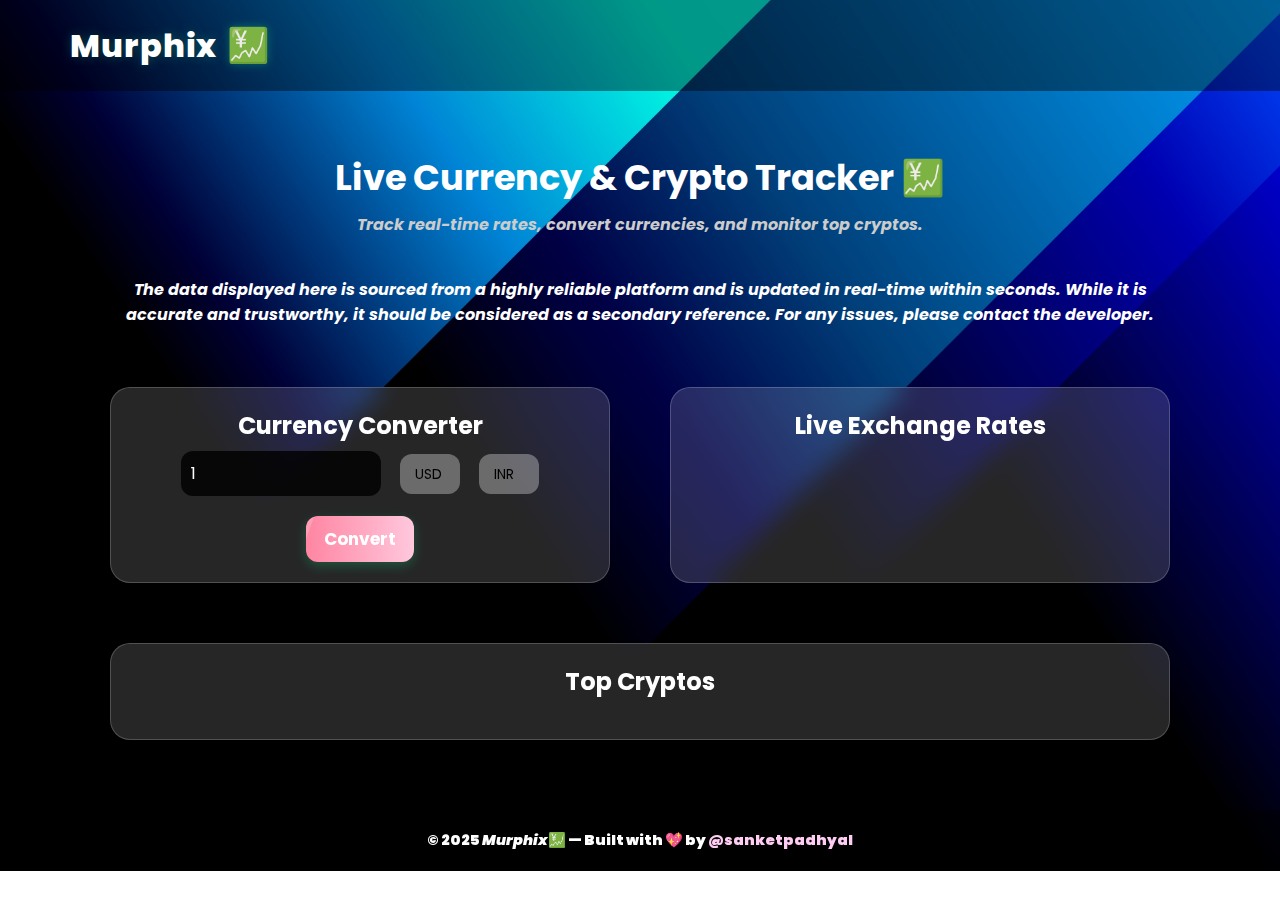
<file: app.html>
<!DOCTYPE html>
<html lang="en">
<head>
  <link rel="icon" type="image/png" href="assets/favicon.png"/>
  <meta charset="UTF-8">
  <meta name="viewport" content="width=device-width, initial-scale=1.0">
  <title>Murphix | Currency Tracker</title>
  <link rel="stylesheet" href="style/style.css">
  <link href="https://fonts.googleapis.com/css2?family=Poppins:wght@400;600;700&display=swap" rel="stylesheet">

  <!-- Header -->
<header class="navbar">
  <div class="logo">
    <span class="logo-text">Murphix</span>
    <span class="emoji">💹</span>
  </div>
  <nav class="nav-links">
    <a href="index.html"><strong>Home</strong></a>
    <a href="more.html"><strong>Features</strong></a>
    <a href="about.html"><strong>About</strong></a>
  </nav>
</header>

</head>
<style>
    body {
        background: url('assets/bg.jpg') no-repeat center center/cover;
        color: white;
        font-family: 'Poppins', sans-serif;
        text-align: center;
    }

</style>

<body>
  <section class="app-container">
    <h1>Live Currency & Crypto Tracker 💹</h1>
    <p class="subtext"><i><strong>Track real-time rates, convert currencies, and monitor top cryptos.<br><p>
  The data displayed here is sourced from a highly reliable platform and is updated in real-time within seconds. 
  While it is accurate and trustworthy, it should be considered as a secondary reference. 
  For any issues, please contact the developer.</i><strong>
 </p>

  <!-- Horizontal Row -->
  <div class="top-row">
    <!-- Conversion Box -->
    <div class="converter-card">
      <h2>Currency Converter</h2>
      <div class="converter-inputs">
        <input type="number" placeholder="Enter amount" id="amount" />
        <select id="from-currency">
          <option value="USD">USD</option>
          <option value="INR">INR</option>
          <option value="EUR">EUR</option>
          <option value="JPY">JPY</option>
          <option value="GBP">GBP</option>
          <option value="AUD">AUD</option>
          <option value="CAD">CAD</option>
          <option value="SGD">SGD</option>
          <option value="AED">AED</option>
          <option value="CNY">CNY</option>
        </select>
        <select id="to-currency">
          <option value="USD">USD</option>
          <option value="INR">INR</option>
          <option value="EUR">EUR</option>
          <option value="JPY">JPY</option>
          <option value="GBP">GBP</option>
          <option value="AUD">AUD</option>
          <option value="CAD">CAD</option>
          <option value="SGD">SGD</option>
          <option value="AED">AED</option>
          <option value="CNY">CNY</option>
        </select>
      </div>
      <button class="btn-cute" onclick="convertCurrency()">Convert</button>
      <p class="result" id="result">Result will appear here...</p>
    </div>

    <!-- Live Rates Section -->
    <div class="live-rates">
      <h2>Live Exchange Rates</h2>
      <div id="rates-list" class="rates-grid"></div>
    </div>
  </div>

  <!-- Crypto Section Full Width -->
  <div class="crypto-section">
    <h2>Top Cryptos</h2>
    <div id="crypto-list" class="crypto-grid"></div>
  </div>
</section>


<script>
// Elements
const fromCurrency = document.getElementById('from-currency');
const toCurrency = document.getElementById('to-currency');
const amountInput = document.getElementById('amount');
const resultText = document.getElementById('result');
const ratesList = document.getElementById('rates-list');
const cryptoList = document.getElementById('crypto-list');

// Convert Currency
async function convertCurrency(defaultLoad = false) {
  const from = fromCurrency.value;
  const to = toCurrency.value;
  const amount = amountInput.value || 1;

  const res = await fetch(`https://api.exchangerate-api.com/v4/latest/${from}`);
  const data = await res.json();
  const rate = data.rates[to];
  const converted = (amount * rate).toFixed(2);

  resultText.textContent = `${amount} ${from} = ${converted} ${to}`;


  if (!defaultLoad) {
    resultText.style.display = "block";
    resultText.style.opacity = "0";
    resultText.style.transform = "translateY(-10px)";
    setTimeout(() => {
      resultText.style.transition = "all 0.5s ease";
      resultText.style.opacity = "1";
      resultText.style.transform = "translateY(0)";
    }, 10);
  }
}

// Run default conversion on page load
window.onload = () => {
  convertCurrency(true); 
  loadLiveRates();
  loadCrypto();
};

// Default values
window.addEventListener("load", async () => {
  amountInput.value = 1; // Default amount
  fromCurrency.value = "USD";
  toCurrency.value = "INR";
  await convertCurrency(true); // Run once for default
  loadLiveRates();
  loadCrypto();
});

async function convertCurrency(defaultLoad = false) {
  const from = fromCurrency.value;
  const to = toCurrency.value;
  const amount = amountInput.value || 1;

  const res = await fetch(`https://api.exchangerate-api.com/v4/latest/${from}`);
  const data = await res.json();
  const rate = data.rates[to];
  const converted = (amount * rate).toFixed(2);

  resultText.textContent = `${amount} ${from} = ${converted} ${to}`;
  resultText.style.display = "block";

  // Slide-down animation
  if (!defaultLoad) {
    resultText.style.opacity = "0";
    resultText.style.transform = "translateY(-15px)";
    setTimeout(() => {
      resultText.style.transition = "all 0.5s ease";
      resultText.style.opacity = "1";
      resultText.style.transform = "translateY(0)";
    }, 50);
  }
}


// Load Live Exchange Rates (USD Base)
async function loadLiveRates() {
  const res = await fetch('https://api.exchangerate-api.com/v4/latest/USD');
  const data = await res.json();
  const topCurrencies = ['INR', 'EUR', 'GBP', 'JPY', 'AUD', 'CNY'];

  ratesList.innerHTML = '';
  topCurrencies.forEach(cur => {
    ratesList.innerHTML += `<div class="rate-card">
      <strong>USD → ${cur}</strong><br>
      ${data.rates[cur].toFixed(2)}
    </div>`;
  });
}

// Load Crypto Prices
async function loadCrypto() {
  const res = await fetch('https://api.coingecko.com/api/v3/coins/markets?vs_currency=usd&order=market_cap_desc&per_page=5&page=1&sparkline=false');
  const data = await res.json();

  cryptoList.innerHTML = '';
  data.forEach(coin => {
    cryptoList.innerHTML += `<div class="crypto-card">
      <img src="${coin.image}" width="30"> ${coin.name} <br>
      $${coin.current_price.toLocaleString()}
    </div>`;
  });
}

// Load on page start
window.onload = () => {
  loadLiveRates();
  loadCrypto();
};

// Refresh every 30 seconds
setInterval(() => {
  loadLiveRates();
  loadCrypto();
}, 30000);
</script>
<script>
  window.addEventListener("load", () => {
    document.body.classList.add("loaded");
  });
</script>


<footer class="footer">
  <p>© 2025 <strong><i>Murphix</i>💹</strong> — Built with 💖 by <a href="https://github.com/sanketpadhyal" target="_blank">@sanketpadhyal</a></p>
</footer>

</body>
</html>
</file>
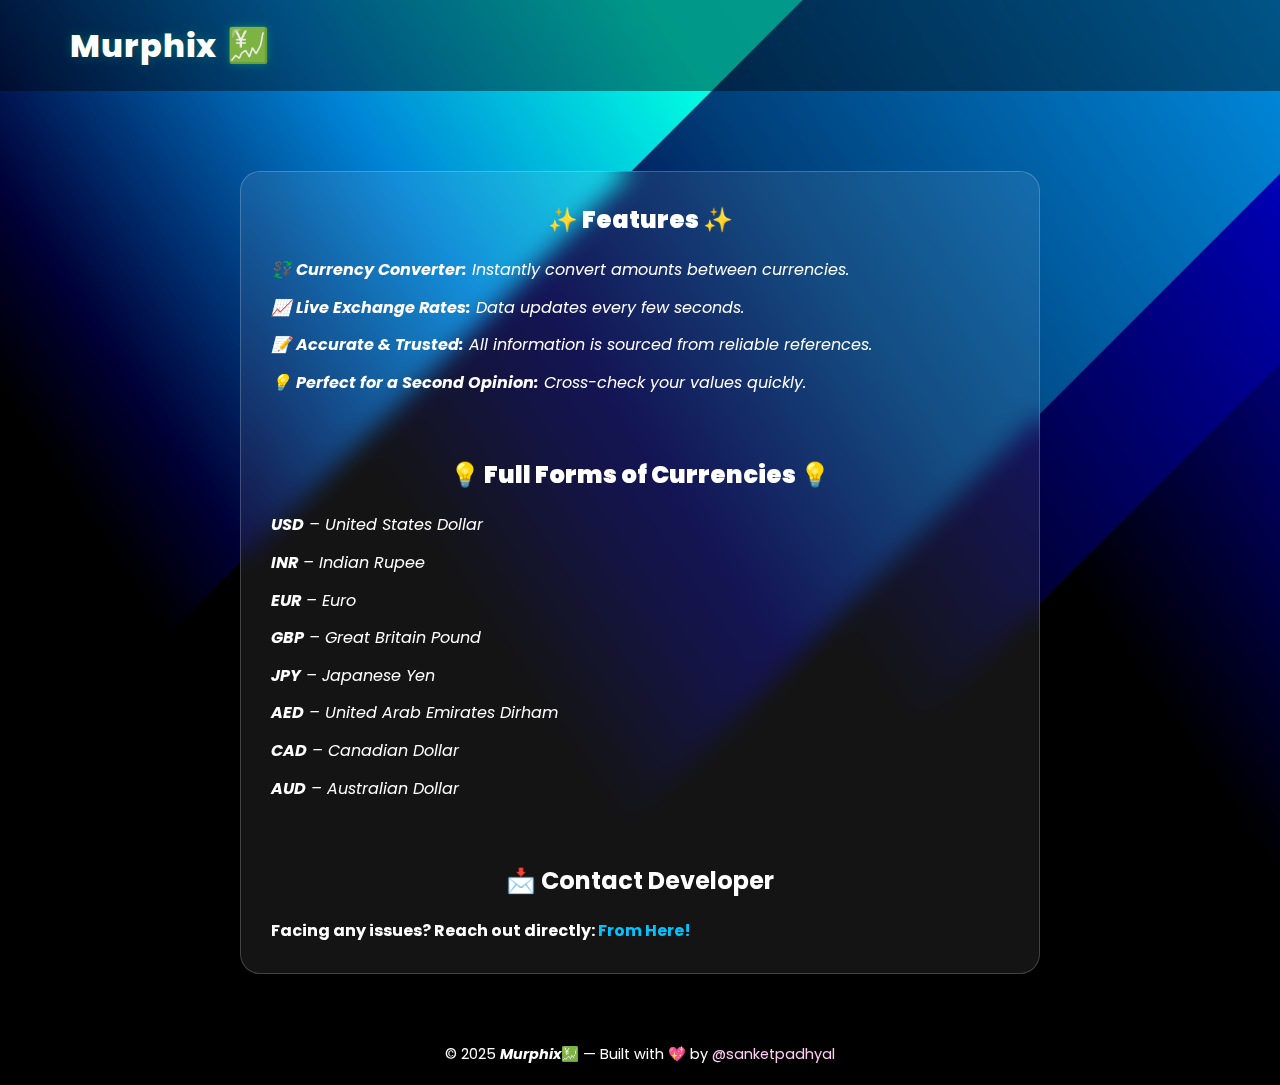
<file: more.html>
<!DOCTYPE html>
<html lang="en">
<head>
  <link rel="icon" type="image/png" href="assets/favicon.png"/>
  <meta charset="UTF-8">
  <meta name="viewport" content="width=device-width, initial-scale=1.0">
  <title>Murphix | Currency Tracker</title>
  <link rel="stylesheet" href="style/style.css">
  <link href="https://fonts.googleapis.com/css2?family=Poppins:wght@400;600;700&display=swap" rel="stylesheet">

  <!-- Header -->
<header class="navbar">
  <div class="logo">
    <span class="logo-text">Murphix</span>
    <span class="emoji">💹</span>
  </div>
  <nav class="nav-links">
    <a href="index.html"><strong>Home</strong></a>
    <a href="more.html"><strong>Features</strong></a>
    <a href="about.html"><strong>About</strong></a>
  </nav>
</header>
</head>
<style>
    body {
        background: url('assets/bg.jpg') no-repeat center center/cover;
        color: white;
        font-family: 'Poppins', sans-serif;
        text-align: center;
    }

</style>
<body>
  <div class="glass-container">
    <h2><strong>✨ Features ✨</strong></h2>
    <ul><i>
      <li>💱 <strong>Currency Converter:</strong> Instantly convert amounts between currencies.</li>
      <li>📈 <strong>Live Exchange Rates:</strong> Data updates every few seconds.</li>
      <li>📝 <strong>Accurate & Trusted:</strong> All information is sourced from reliable references.</li>
      <li>💡 <strong>Perfect for a Second Opinion:</strong> Cross-check your values quickly.</li>
    </i></ul><br><br>

    <h2><strong>💡 Full Forms of Currencies 💡</strong></h2>
    <ul><i>
      <li><strong>USD</strong> – United States Dollar</li>
      <li><strong>INR</strong> – Indian Rupee</li>
      <li><strong>EUR</strong> – Euro</li>
      <li><strong>GBP</strong> – Great Britain Pound</li>
      <li><strong>JPY</strong> – Japanese Yen</li>
      <li><strong>AED</strong> – United Arab Emirates Dirham</li>
      <li><strong>CAD</strong> – Canadian Dollar</li>
      <li><strong>AUD</strong> – Australian Dollar</li>
    </i></ul><br><br>

    <h2>📩 Contact Developer</h2>
    <p><strong>
      Facing any issues? Reach out directly:
      <a href="https://mail.google.com/mail/u/0/?fs=1&to=sanketpadhyal3@gmail.com&su=Murphix+Related+Mail&tf=cm">From Here!</a>
   </strong></p>
  </div>
</body>

<script>
  window.addEventListener("load", () => {
    document.body.classList.add("loaded");
  });
</script>

<footer class="footer">
      <p>© 2025 <strong><i>Murphix</i>💹</strong> — Built with 💖 by <a href="https://github.com/sanketpadhyal" target="_blank">@sanketpadhyal</a></p>
    </footer>
  </div>
</file>
<file: style/style.css>
* {
  margin: 0;
  padding: 0;
  box-sizing: border-box;
  font-family: 'Poppins', sans-serif;
}

body {
  background: url('.../assets/bg.jpg') no-repeat center center/cover;
  color: white;
  opacity: 0;
  transform: scale(0.98);
  transition: opacity 0.8s ease-out, transform 0.8s ease-out;
}

/* After load */
body.loaded {
  opacity: 1;
  transform: scale(1);
}

/* Navbar */
.navbar {
  display: flex;
  justify-content: space-between;
  align-items: center;
  padding: 20px 70px;  /* medium padding */
  background: rgba(0,0,0,0.4);
}

.nav-links a {
  position: relative;
  display: inline-block;
  padding: 8px 0;
  margin-left: 30px;
  text-decoration: none;
  color: #ddd;
  font-size: 16px;
  font-weight: 500;
  transition: 0.3s;
}

.nav-links a::after {
  content: "";
  position: absolute;
  left: 0;
  bottom: 0;
  width: 0;
  height: 2px;
  background: #00C6FF;
  transition: 0.3s;
}

.nav-links a:hover {
  color: #00C6FF;
}

.nav-links a:hover::after {
  width: 100%;
}

/* Navigation Links */
nav a {
  margin-left: 30px;    
  text-decoration: none;
  color: #ddd;
  font-weight: 500;
  font-size: 16px;      
  transition: 0.3s;
}
nav a:hover {
  color: #00C6FF;
}

/* MOBILE OPTIMIZATION */
@media (max-width: 768px) {
  .nav-links {
    display: flex;
    gap: 18px;             
    overflow-x: auto;         
    white-space: nowrap;      
    scrollbar-width: none;     /
    padding: 8px 10px;
  }
  .nav-links::-webkit-scrollbar {
    display: none;             
  }

  .nav-links a {
    font-size: 14px;
    padding: 8px 14px;
    flex-shrink: 0;
    text-decoration: none;
    color: white;
    transition: 0.3s;
  }
  .nav-links a:hover {
    color: #16c47f; 
  }
}

/* Hero Section */
.hero {
  display: flex;
  justify-content: space-between;
  align-items: center;
  padding: 100px 80px;
  min-height: 90vh;
}

.hero-text {
  max-width: 45%;
}

.small-title {
  color: #34ff06; 
  font-weight: 600;
  font-size: 14px;
  margin-bottom: 15px;
  letter-spacing: 2px;
  text-transform: uppercase;
}


.hero-text h1 {
  font-size: 52px;
  line-height: 1.2;
  margin-bottom: 20px;
}
.hero-text h1 span {
  color: #c4ff038e;
}

/* mobile optimization */
@media (max-width: 768px) {
 
  .hero {
    flex-direction: column;    
    text-align: center;         
    padding: 40px 20px;         
  }

  .hero-text {
    max-width: 100%;
    margin-bottom: 40px;
  }

  .hero-text h1 {
    font-size: 28px;            
    line-height: 1.3;
  }

  .description {
    font-size: 16px;
    line-height: 1.5;
  }

 
  .hero-image img {
    width: 75%;
    max-width: 280px;
    margin: 0 auto;
  }

  /* Center buttons */
  .btn-secondary {
    display: inline-block;
    margin-top: 15px;
  }
}


.description {
  color: #ccc;
  margin-bottom: 40px;
  line-height: 1.6;
}

.btn-cute {
  padding: 12px 34px;
  font-size: 17px;
  font-weight: 700;
  color: white; 
  background: #16c47f; 
  border: none;
  border-radius: 12px;
  text-decoration: none;
  display: inline-block;
  box-shadow: 0 4px 12px rgba(22, 196, 127, 0.3);
  transition: 0.3s ease;
  position: relative;
  overflow: hidden;
}

/* Cute Hover Effect */
.btn-cute:hover {
  background: #13a66b; 
  transform: translateY(-3px) scale(1.05);
  box-shadow: 0 6px 20px rgba(22, 196, 127, 0.5);
}

.btn-cute::after {
  content: "";
  position: absolute;
  top: 0;
  left: -100%;
  width: 100%;
  height: 100%;
  background: rgba(255,255,255,0.2);
  transform: skewX(-20deg);
  transition: 0.5s;
}

.btn-cute:hover::after {
  left: 100%;
}


/* Hero Image & Card */
.hero-image {
  position: relative;
  transform: translateX(-80px); 
}

.hero-image img {
  width: 350px;
  border-radius: 20px;
}


/* hero text */
.hero-text {
  opacity: 0;
  transform: translateY(50px) scale(0.98);
  animation: fadeUpCool 1s cubic-bezier(0.22, 1, 0.36, 1) forwards;
}

/* hero image */
.hero-image {
  opacity: 0;
  transform: translateX(80px) scale(0.95);
  animation: fadeLeftCool 1.1s cubic-bezier(0.22, 1, 0.36, 1) forwards;
  animation-delay: 0.3s;
}

/* Keyframes */
@keyframes fadeUpCool {
  to {
    opacity: 1;
    transform: translateY(0) scale(1);
  }
}

@keyframes fadeLeftCool {
  to {
    opacity: 1;
    transform: translateX(0) scale(1);
  }
}


.logo-text {
  font-size: 32px;
  font-weight: 800;
  color: #ffffff; 
  letter-spacing: 1px;
  text-shadow: 0 0 12px rgba(22, 196, 127, 0.3); 
}

.emoji {
  font-size: 34px;
  margin-left: 6px;
  display: inline-block;
  color: #16c47f; 
  filter: drop-shadow(0 0 5px rgba(22, 196, 127, 0.4));
}
 /* mobile optimization */
 @media (max-width: 768px) {
  
  .logo-text {
    font-size: 22px;      
    font-weight: 700;
  }

  .emoji {
    font-size: 20px;     
    margin-left: 4px;
  }

  .navbar {
    padding: 12px 20px;   
  }
}


/* FOOTER */
.footer {
  text-align: center;
  margin-top: 10px; 
  padding: 20px;
  background: rgba(0, 0, 0, 0.4);
  backdrop-filter: blur(6px);
  font-size: 0.9rem;
}

.footer a {
  color: #ffcdf3;
  text-decoration: none;
}

/* MOBILE OPTIMIZATION */
@media (max-width: 768px) {
  .footer {
    font-size: 0.8rem;          
    line-height: 1.6;           
    padding: 25px 15px;         
  }

  .footer a {
    display: block;            
    margin-top: 5px;
  }
}


/* Navbar animation */
nav a, .btn-primary {
  opacity: 0;
  transform: translateY(-20px);
  animation: navDrop 0.6s ease-out forwards;
}

/* Animate each nav link with a delay */
nav a:nth-child(1) { animation-delay: 0.2s; }
nav a:nth-child(2) { animation-delay: 0.35s; }
nav a:nth-child(3) { animation-delay: 0.5s; }
nav a:nth-child(4) { animation-delay: 0.65s; }

/* Button animation comes */
.btn-primary {
  animation-delay: 0.8s;
}

.btn-secondary {
  padding: 12px 32px;
  font-size: 16px;
  font-weight: 700;
  color: white;
  background: linear-gradient(45deg, #16c47f, #13a66b);
  border: none;
  border-radius: 8px;
  text-decoration: none;
  display: inline-block;
  transition: 0.3s ease;
  box-shadow: 0 4px 12px rgba(22, 196, 127, 0.3);
}

.btn-secondary:hover {
  background: linear-gradient(45deg, #13a66b, #16c47f);
  transform: translateY(-3px);
  box-shadow: 0 6px 20px rgba(22, 196, 127, 0.5);
}

@keyframes navDrop {
  to {
    opacity: 1;
    transform: translateY(0);
  }
}


/* APP.HTML */
.app-container {
  padding: 60px 20px;
  max-width: 1100px;
  margin: auto;
  text-align: center;
}

.app-container h1 {
  font-size: 2.2rem;
  margin-bottom: 8px;
  color: #fff;
}
.subtext {
  color: #ccc;
  margin-bottom: 40px;
}

.converter-card, .live-rates, .crypto-section {
    background: rgba(255, 255, 255, 0.15); 
    backdrop-filter: blur(12px);          
    -webkit-backdrop-filter: blur(12px);   
    border-radius: 20px;
    padding: 20px;
    width: 90%;
    max-width: 500px;
    margin: 30px 0;
    border: 1px solid rgba(255, 255, 255, 0.2);
    transition: transform 0.3s ease, box-shadow 0.3s ease;
    color: white;
}

.converter-card {
    margin-left: 0;        
}
.live-rates {
    margin-left: auto;      
    margin-right: 0;
}
.crypto-section {
    margin-left: 0;         
}

.converter-card:hover,
.live-rates:hover,
.crypto-section:hover {
    transform: translateY(-5px);
    box-shadow: 0 8px 25px rgba(0, 0, 0, 0.3);
}

/* Inputs and dropdowns */
.converter-inputs input {
    padding: 10px 15px;
    margin: 8px;
    border-radius: 12px;
    border: none;
    outline: none;
    font-size: 14px;
    background: rgba(255, 255, 255, 0.2);
    color: white;
    -moz-appearance: textfield; 
}
.converter-inputs input::-webkit-outer-spin-button,
.converter-inputs input::-webkit-inner-spin-button {
    -webkit-appearance: none; 
    margin: 0;
}

.converter-inputs select {
    padding: 10px 15px;
    margin: 8px;
    border-radius: 12px;
    border: none;
    outline: none;
    font-size: 14px;
    background: rgba(255, 255, 255, 0.2);
    color: white;
    backdrop-filter: blur(10px);
    -webkit-backdrop-filter: blur(10px);
    appearance: none; 
    background-image: url("data:image/svg+xml;charset=US-ASCII,%3Csvg xmlns='http://www.w3.org/2000/svg' width='12' height='12' viewBox='0 0 24 24'%3E%3Cpath fill='white' d='M7 10l5 5 5-5z'/%3E%3C/svg%3E");
    background-repeat: no-repeat;
    background-position: right 10px center;
    background-size: 12px;
}
.converter-inputs select option {
    color: black; 
}

/* Grid Styles */
.rates-grid, .crypto-grid {
    display: grid;
    grid-template-columns: repeat(auto-fit, minmax(120px, 1fr));
    gap: 10px;
    margin-top: 15px;
}
.rate-card, .crypto-card {
    background: rgba(255, 255, 255, 0.1);
    padding: 10px;
    border-radius: 12px;
    text-align: center;
}

.converter-inputs select {
    padding: 10px 15px;
    margin: 8px;
    border-radius: 12px;
    border: none;
    outline: none;
    font-size: 14px;
    background: rgba(255, 255, 255, 0.2); 
    color: black;
}
.converter-inputs select option {
    color: black; 
}

.converter-inputs input {
    padding: 10px 15px;
    margin: 8px;
    border-radius: 12px;
    border: none;
    outline: none;
    font-size: 14px;
    background: rgba(0, 0, 0, 0.8); 
    color: white; 
    -moz-appearance: textfield;
}
.converter-inputs input::-webkit-outer-spin-button,
.converter-inputs input::-webkit-inner-spin-button {
    -webkit-appearance: none;
    margin: 0;
}

/* Horizontal top row for first two boxes */
.top-row {
    display: flex;
    justify-content: space-between;
    flex-wrap: wrap;
    width: 100%;
    gap: 20px;
    margin-top: 30px;
}

/* Make the boxes responsive */
.top-row .converter-card, 
.top-row .live-rates {
    flex: 1;
    min-width: 300px;
}

/* Crypto section full screen */
.crypto-section {
    width: 100%;
    max-width: 1100px;
    margin: 30px auto 0;
}

.btn-cute {
    margin-top: 12px;
    padding: 10px 18px;
    border: none;
    border-radius: 12px;
    background: linear-gradient(90deg, #ff85a2, #ffc8dd);
    color: white;
    cursor: pointer;
    font-weight: bold;
    transition: 0.3s;
}
.btn-cute:hover {
    background: linear-gradient(90deg, #ff6b92, #ffb4d4);
    transform: scale(1.05);
}


/* Grid layouts */
.rates-grid, .crypto-grid {
    display: grid;
    grid-template-columns: repeat(auto-fit, minmax(120px, 1fr));
    gap: 12px;
    margin-top: 20px;
}



/* Cards */
.rate-card, .crypto-card {
    background: rgba(255, 255, 255, 0.15);
    padding: 12px;
    border-radius: 12px;
    color: #fff;
    font-weight: 600;
    text-align: center;
    transition: 0.3s;
}
.rate-card:hover, .crypto-card:hover {
    background: rgba(255, 255, 255, 0.25);
    transform: translateY(-3px);
}
.crypto-card img {
    display: block;
    margin: 0 auto 6px;
}

input[type=number]::-webkit-inner-spin-button, 
input[type=number]::-webkit-outer-spin-button { 
    -webkit-appearance: none; 
    margin: 0; 
}
input[type=number] {
    -moz-appearance: textfield; 
}


/* Responsive */
@media (max-width: 768px) {
  .converter-inputs {
    flex-direction: column;
  }
}

.result {
  display: none;
  margin-top: 15px;
  padding: 12px 15px;
  background: rgba(255,255,255,0.2);
  backdrop-filter: blur(10px);
  border-radius: 12px;
  font-weight: bold;
  color: white;
  animation: fadeSlide 0.5s ease forwards;
}

@keyframes fadeSlide {
  from {
    opacity: 0;
    transform: translateY(-10px);
  }
  to {
    opacity: 1;
    transform: translateY(0);
  }
}

/* ENTER AMOUNT TAB */
#amount {
  width: 200px;
  padding: 10px;
  font-size: 16px;
}

/* Optimize only for mobile screens */
  @media (max-width: 600px) {
    #amount {
      width: 190px;       
      padding: 9px;       
      font-size: 15px;    
    }
  }


/* MORE.HTML */
.glass-container {
  background: rgba(255, 255, 255, 0.08);
  backdrop-filter: blur(12px);
  -webkit-backdrop-filter: blur(12px);
  border: 1px solid rgba(255, 255, 255, 0.2);
  margin: 80px auto 50px;
  padding: 30px;
  max-width: 800px;
  border-radius: 20px;
  text-align: left;
  color: rgb(255, 255, 255);
  animation: fadeIn 0.8s ease-in-out;
}

.glass-container h2 {
  text-align: center;
  color: #ffffff;
  margin-bottom: 20px;
}

.glass-container ul {
  list-style: none;
  padding: 0;
}

.glass-container ul li {
  margin: 12px 0;
  font-size: 16px;
  line-height: 1.6;
}

.glass-container a {
  color: #00c3ff;
  font-weight: bold;
  text-decoration: none;
}

.glass-container a:hover {
  text-decoration: underline;
}

@keyframes fadeIn {
  from { opacity: 0; transform: translateY(15px); }
  to { opacity: 1; transform: translateY(0); }
}


/* ABOUT.HTML */
.about-page {
  text-align: center;
}

.about-page p {
  font-size: 16px;
  line-height: 1.7;
  margin: 15px 0 25px;
}

.about-page .thanks {
  max-width: 220px;
  margin: 25px 0;
  animation: floatUp 3s ease-in-out infinite;
}

/* GitHub Link Button */
.github-link {
  margin-top: 20px;
}

.github-link a {
  display: inline-flex;
  align-items: center;
  gap: 10px;
  background: rgba(255,255,255,0.1);
  padding: 10px 20px;
  border-radius: 12px;
  color: white;
  font-weight: bold;
  text-decoration: none;
  transition: 0.3s;
}

.github-link a img {
  width: 24px;
  height: 24px;
}

.github-link a:hover {
  background: rgba(255,255,255,0.2);
  transform: translateY(-2px);
}
</file>
